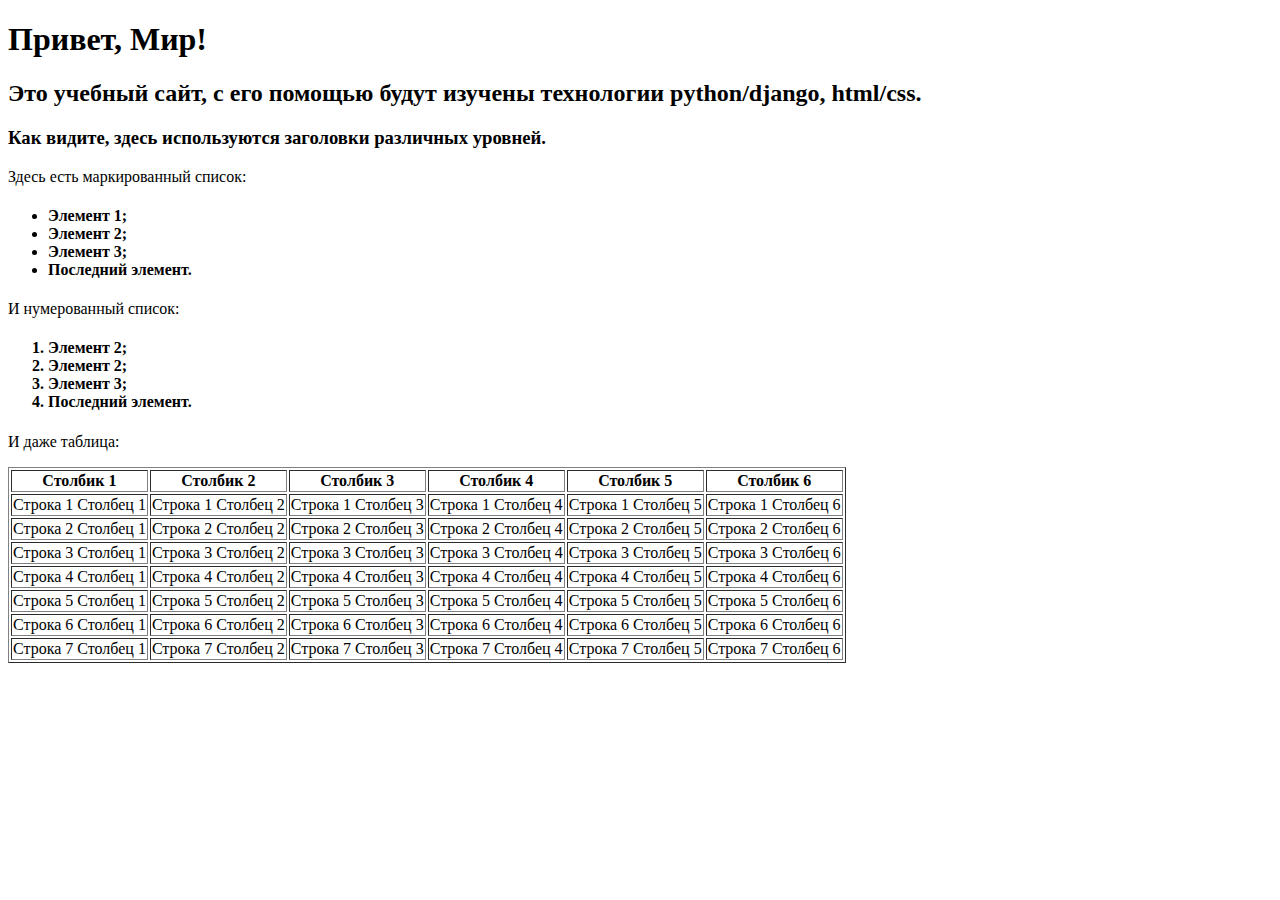
<file: flatpages/templates/index.html>
﻿<!DOCTYPE html>
<html>
    <head>
        <title>Привет, Мир!</title>
    </head>
    <body>
	<h1>Привет, Мир!</h1>
	<h2>Это учебный сайт, с его помощью будут изучены технологии python/django, html/css.</h2>
	<h3>Как видите, здесь используются заголовки различных уровней.</h3>
	<p>Здесь есть маркированный список:</p>
	<h4>
	    <ul>
		<li>Элемент 1;</li>
		<li>Элемент 2;</li>
		<li>Элемент 3;</li>
		<li>Последний элемент.</li>
	</ul>
	    </h4>
	<p>И нумерованный список:</p>
	<h4>
	    <ol>
		<li>Элемент 2;</li>
		<li>Элемент 2;</li>
		<li>Элемент 3;</li>
		<li>Последний элемент.</li>
	    </ol>
		</h4>
	    <p>И даже таблица:</p>
	    <table border ="1">
		<thead>
		    <tr>
			<th>Столбик 1</th>
			<th>Столбик 2</th>
			<th>Столбик 3</th>
			<th>Столбик 4</th>
			<th>Столбик 5</th>
			<th>Столбик 6</th>
		    </tr>
		</thead>
		<tr>
		    <td>Строка 1 Столбец 1</td>
		    <td>Строка 1 Столбец 2</td>
		    <td>Строка 1 Столбец 3</td>
		    <td>Строка 1 Столбец 4</td>
		    <td>Строка 1 Столбец 5</td>
		    <td>Строка 1 Столбец 6</td>
		</tr>
		<tr>
		    <td>Строка 2 Столбец 1</td>
		    <td>Строка 2 Столбец 2</td>
		    <td>Строка 2 Столбец 3</td>
		    <td>Строка 2 Столбец 4</td>
		    <td>Строка 2 Столбец 5</td>
		    <td>Строка 2 Столбец 6</td>
		</tr>
		<tr>
		    <td>Строка 3 Столбец 1</td>
		    <td>Строка 3 Столбец 2</td>
		    <td>Строка 3 Столбец 3</td>
		    <td>Строка 3 Cтолбец 4</td>
		    <td>Строка 3 Столбец 5</td>
		    <td>Строка 3 Cтолбец 6</td>
		</tr>
		<tr>
		    <td>Строка 4 Столбец 1</td>
		    <td>Строка 4 Столбец 2</td>
		    <td>Строка 4 Столбец 3</td>
		    <td>Строка 4 Столбец 4</td>
		    <td>Строка 4 Столбец 5</td>
		    <td>Строка 4 Столбец 6</td>
		</tr>
		<tr>
		    <td>Строка 5 Столбец 1</td>
		    <td>Строка 5 Столбец 2</td>
		    <td>Строка 5 Столбец 3</td>
		    <td>Строка 5 Столбец 4</td>
		    <td>Строка 5 Столбец 5</td>
		    <td>Строка 5 Столбец 6</td>
		</tr>
<tr>
		    <td>Строка 6 Столбец 1</td>
		    <td>Строка 6 Столбец 2</td>
		    <td>Строка 6 Столбец 3</td>
		    <td>Строка 6 Столбец 4</td>
		    <td>Строка 6 Столбец 5</td>
		    <td>Строка 6 Столбец 6</td>
		</tr>
<tr>
		    <td>Строка 7 Столбец 1</td>
		    <td>Строка 7 Столбец 2</td>
		    <td>Строка 7 Столбец 3</td>
		    <td>Строка 7 Столбец 4</td>
		    <td>Строка 7 Столбец 5</td>
		    <td>Строка 7 Столбец 6</td>
		</tr>
	    </table>
	</body>
</html>
</file>
